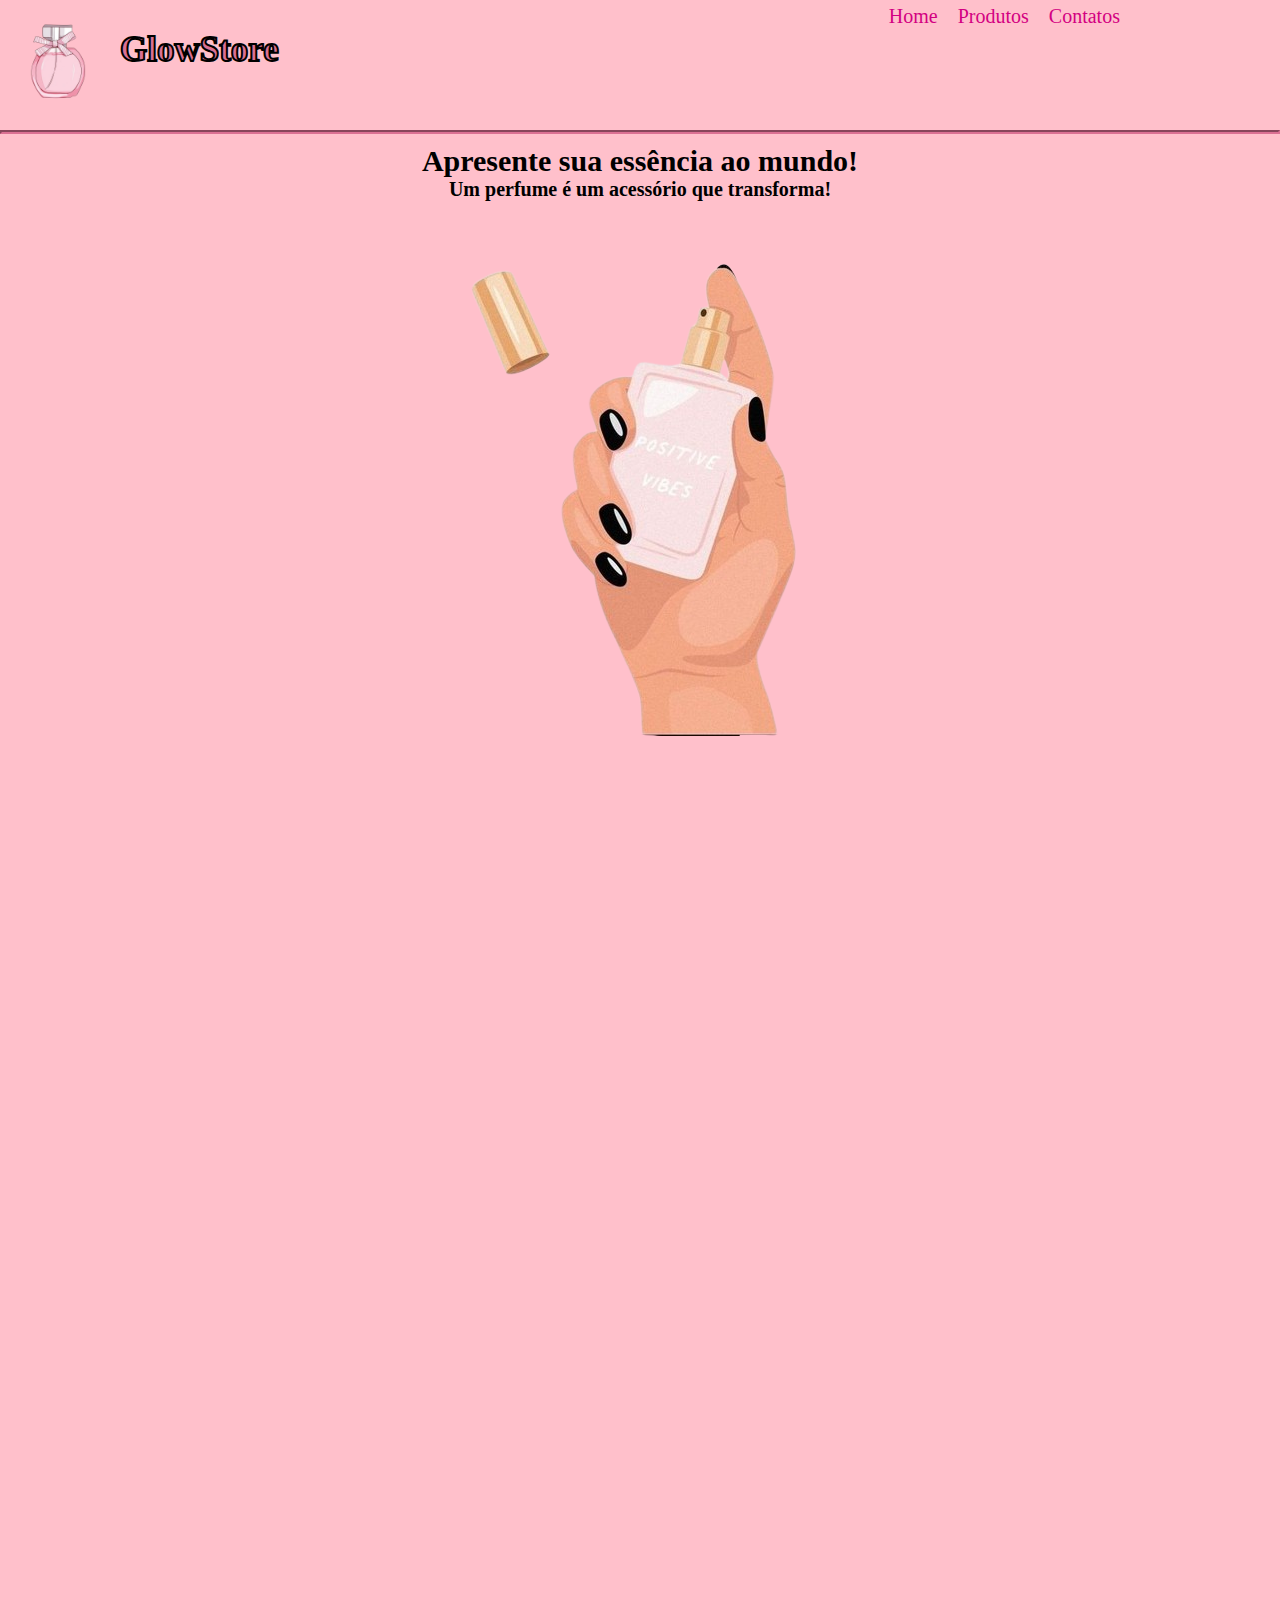
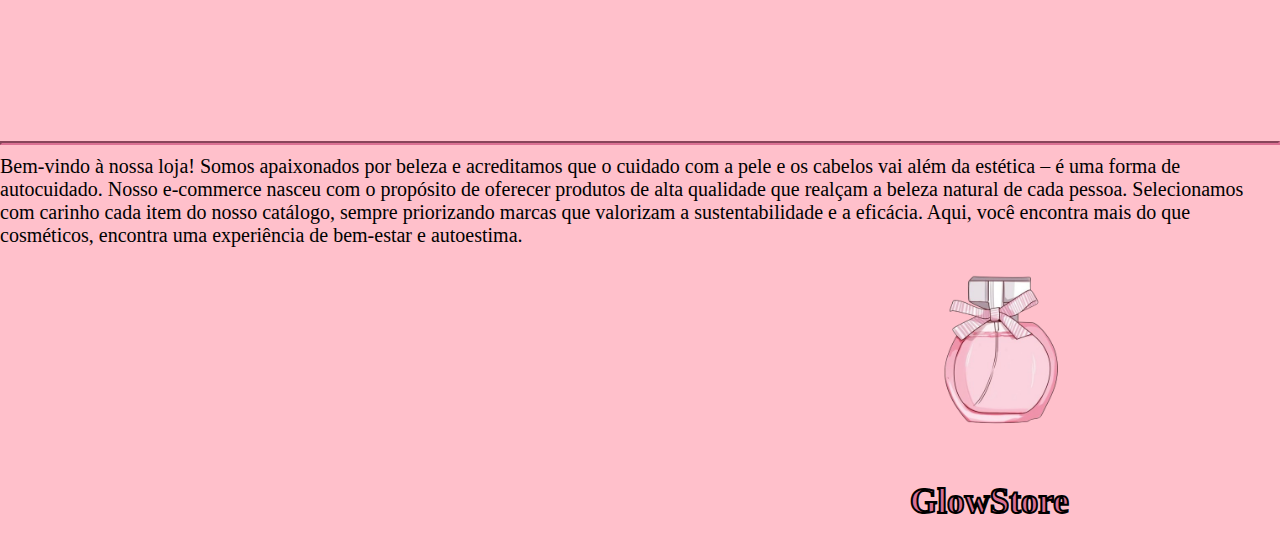
<file: index.html>
<!DOCTYPE html>
<html lang="pt-br">
<head>
    <meta charset="UTF-8">
    <meta name="viewport" content="width=device-width, initial-scale=1.0">
    <link rel="shortcut icon" href="img/Perfume.png">
    <link rel="stylesheet" href="css/estilo.css">
    <title>GlowStore</title>
    <style>
        body{
            background-color: pink; /*cor do fundo*/
            font-family: Georgia, 'Times New Roman', Times, serif; /*Tipo da fonte*/
            font-size: 20px ; /*Tamanho da fonte*/
            font-style: normal; /*Estilo da fonte*/
        }
    </style>
</head>
<body>
    <header> <!--Cabeçalho do corpo do site-->
       <img src="img/Perfume.png" alt="Logo E-commerce">
       <h1>GlowStore </h1>
        <nav id="menu">
            <ul>
                <li><a href="index.html">Home</a></li>
                <li><a href="produtos.html">Produtos</a></li>
                <li><a href="contatos.html">Contatos</a></li>
            </ul>
    </header>
    <div>
    <hr> <!--Linha-->
    <h2>Apresente sua essência ao mundo!</h2>
    <h4>Um perfume é um acessório que transforma!</h4>
    <img src="img/mão-removebg-preview.png" alt="banner">


    </div>
    
    <footer>
        <hr>
        <p>Bem-vindo à nossa loja! Somos apaixonados por beleza e acreditamos que o cuidado com a pele e os cabelos vai além da estética – é uma forma de autocuidado. Nosso e-commerce nasceu com o propósito de oferecer produtos de alta qualidade que realçam a beleza natural de cada pessoa. Selecionamos com carinho cada item do nosso catálogo, sempre priorizando marcas que valorizam a sustentabilidade e a eficácia. Aqui, você encontra mais do que cosméticos, encontra uma experiência de bem-estar e autoestima.</p>

            <img src="img/Perfume.png" alt="Logo E-commerce">
            <h1>GlowStore</h1>
        </footer>
        
        
        </body>
</html>
</file>
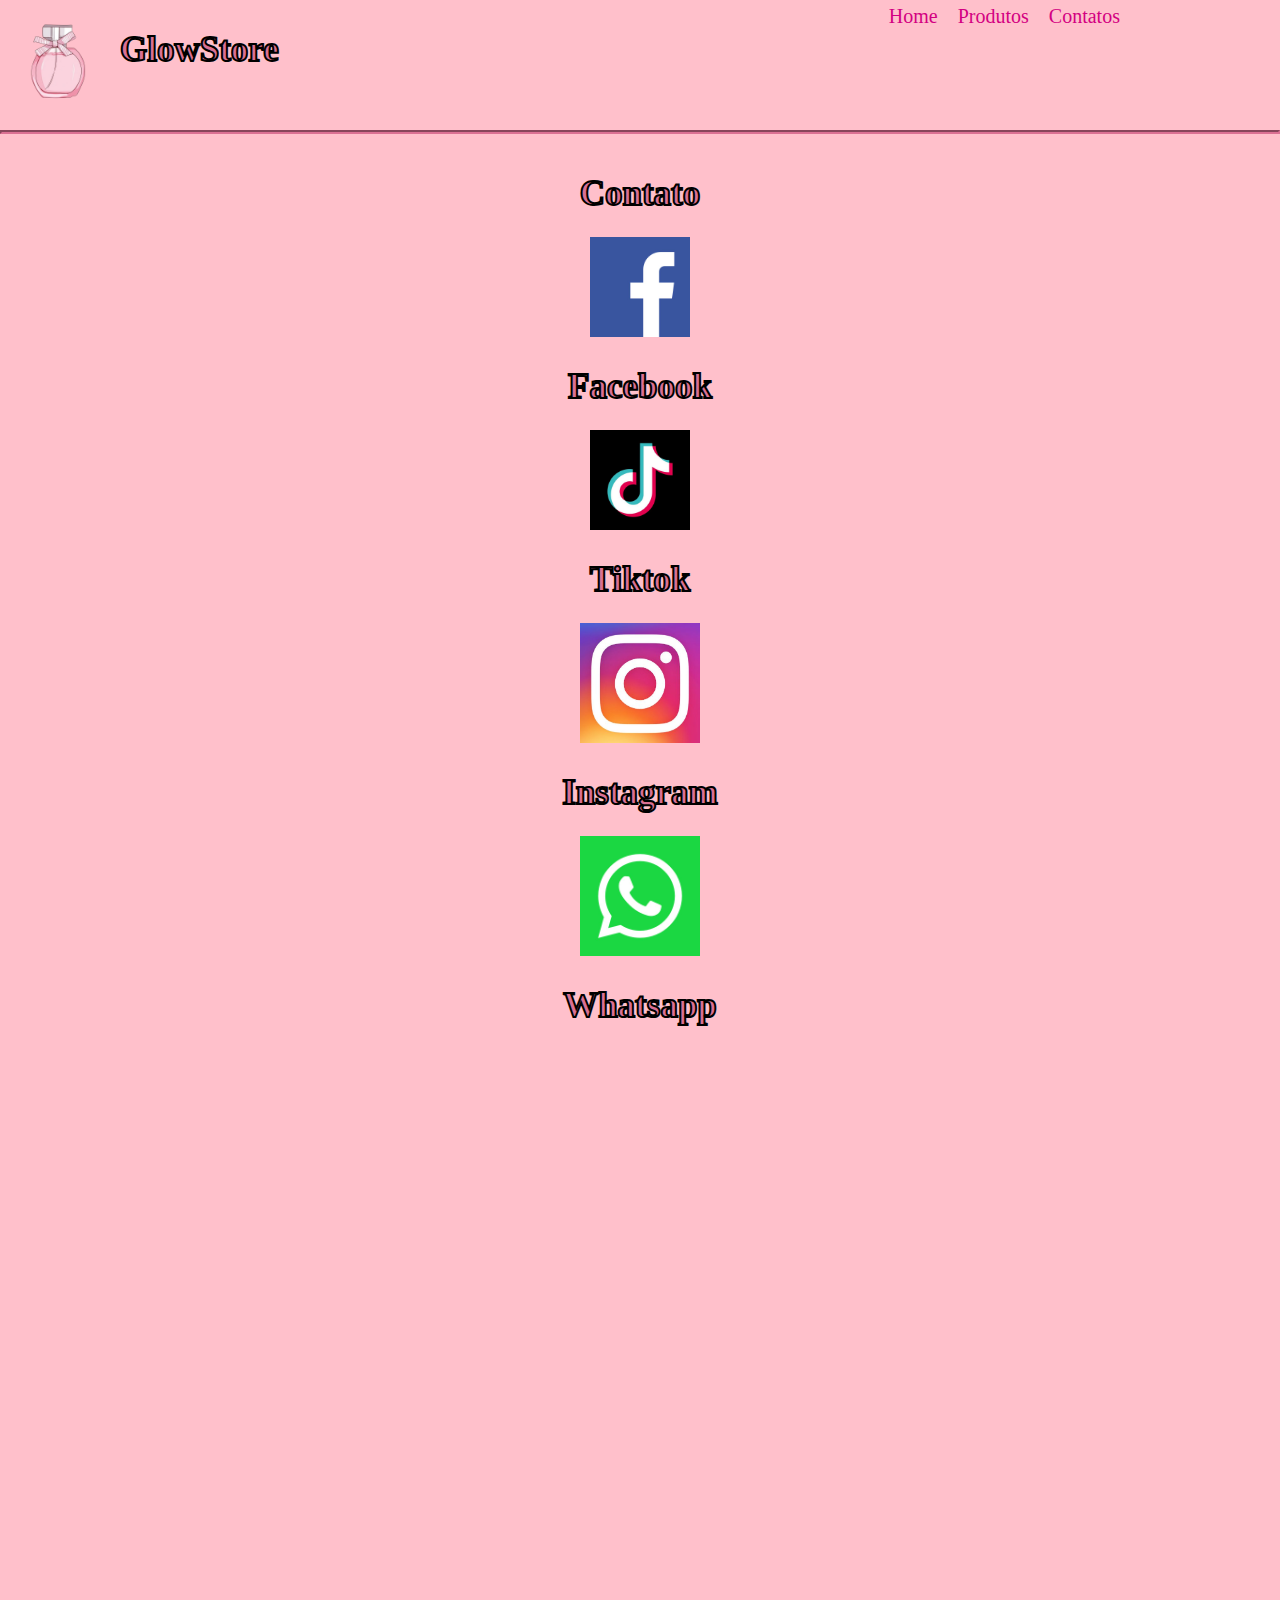
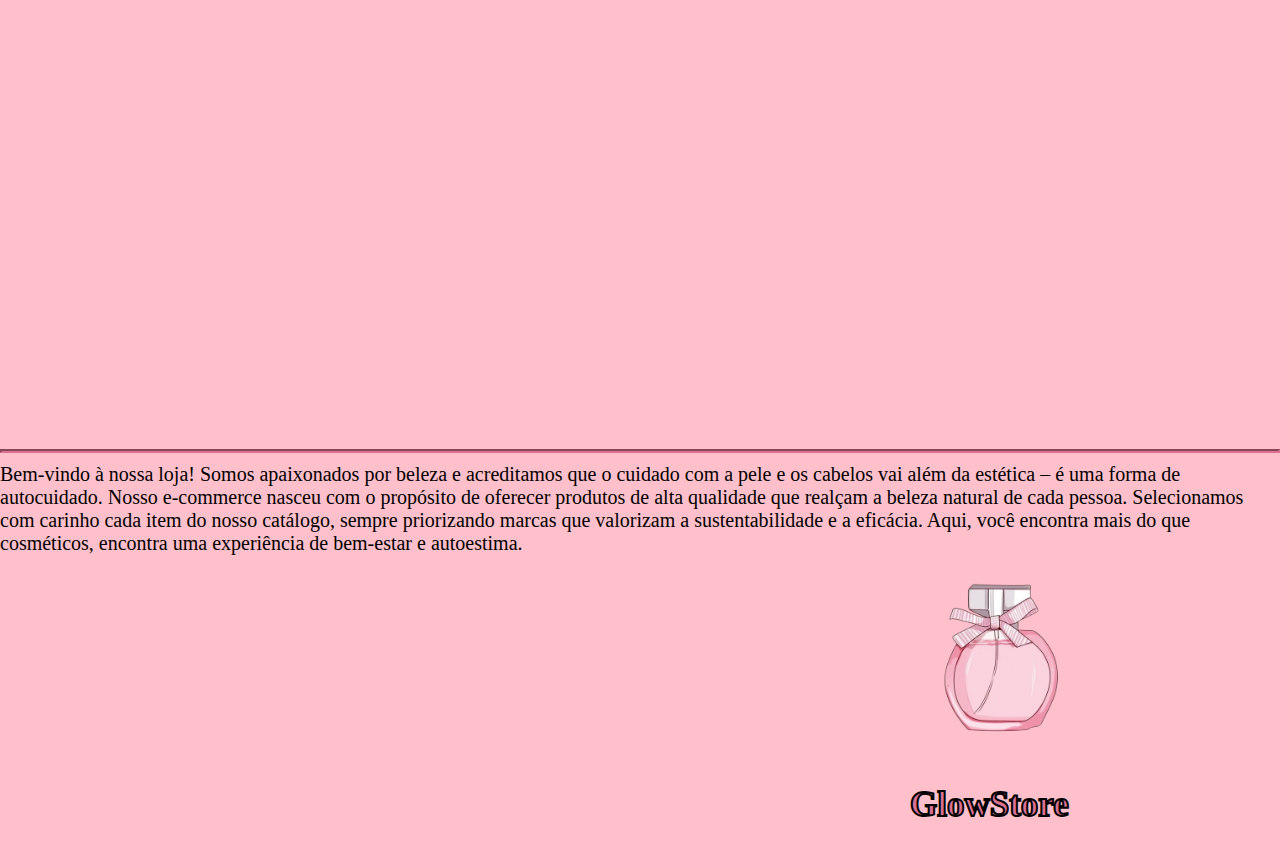
<file: contatos.html>
<html>
<head>
<title> GlowStore</title>
<head>
<meta charset="UTF-8">
    <meta name="viewport" content="width=device-width, initial-scale=1.0">
    <link rel="stylesheet" href="css/estilo.css">
    
</head>
<style>
    body{
        background-color: pink; /*cor do fundo*/
            font-family: Georgia, 'Times New Roman', Times, serif; /*Tipo da fonte*/
            font-size: 20px ; /*Tamanho da fonte*/
            font-style: normal; /*Estilo da fonte*/
        }
    
</style>
<body>
    <header> <!--Cabeçalho do corpo do site-->
        <img src="img/Perfume.png" alt="Logo E-commerce">
        <h1>GlowStore </h1>
         <nav id="menu">
             <ul>
                 <li><a href="index.html">Home</a></li>
                 <li><a href="produtos.html">Produtos</a></li>
                 <li><a href="contatos.html">Contatos</a></li>
     </header>   

<div>
    <hr>
<h1>Contato </h1> <br>
<img src="img/facebook.jpg"width="100px" height="100px"> 
<h1> Facebook  </h1> <br>
<img src="img/tik_tok.jpg"width="100px" height="100px">
<h1> Tiktok  </h1> <br>
<img src="img/Instagram.jpg"width="120px" height="120px">
<h1> Instagram  </h1> <br>
<img src="img/Whatsapp.jpg"width="120px" height="120px">
<h1> Whatsapp  </h1> <br>

</div>

<footer>
    <hr>
    <h10>Bem-vindo à nossa loja! Somos apaixonados por beleza e acreditamos que o cuidado com a pele e os cabelos vai além da estética – é uma forma de autocuidado. Nosso e-commerce nasceu com o propósito de oferecer produtos de alta qualidade que realçam a beleza natural de cada pessoa. Selecionamos com carinho cada item do nosso catálogo, sempre priorizando marcas que valorizam a sustentabilidade e a eficácia. Aqui, você encontra mais do que cosméticos, encontra uma experiência de bem-estar e autoestima.</h10>

        <img src="img/Perfume.png" alt="Logo E-commerce">
        <h1>GlowStore</h1>
    </footer>



</body>
</file>
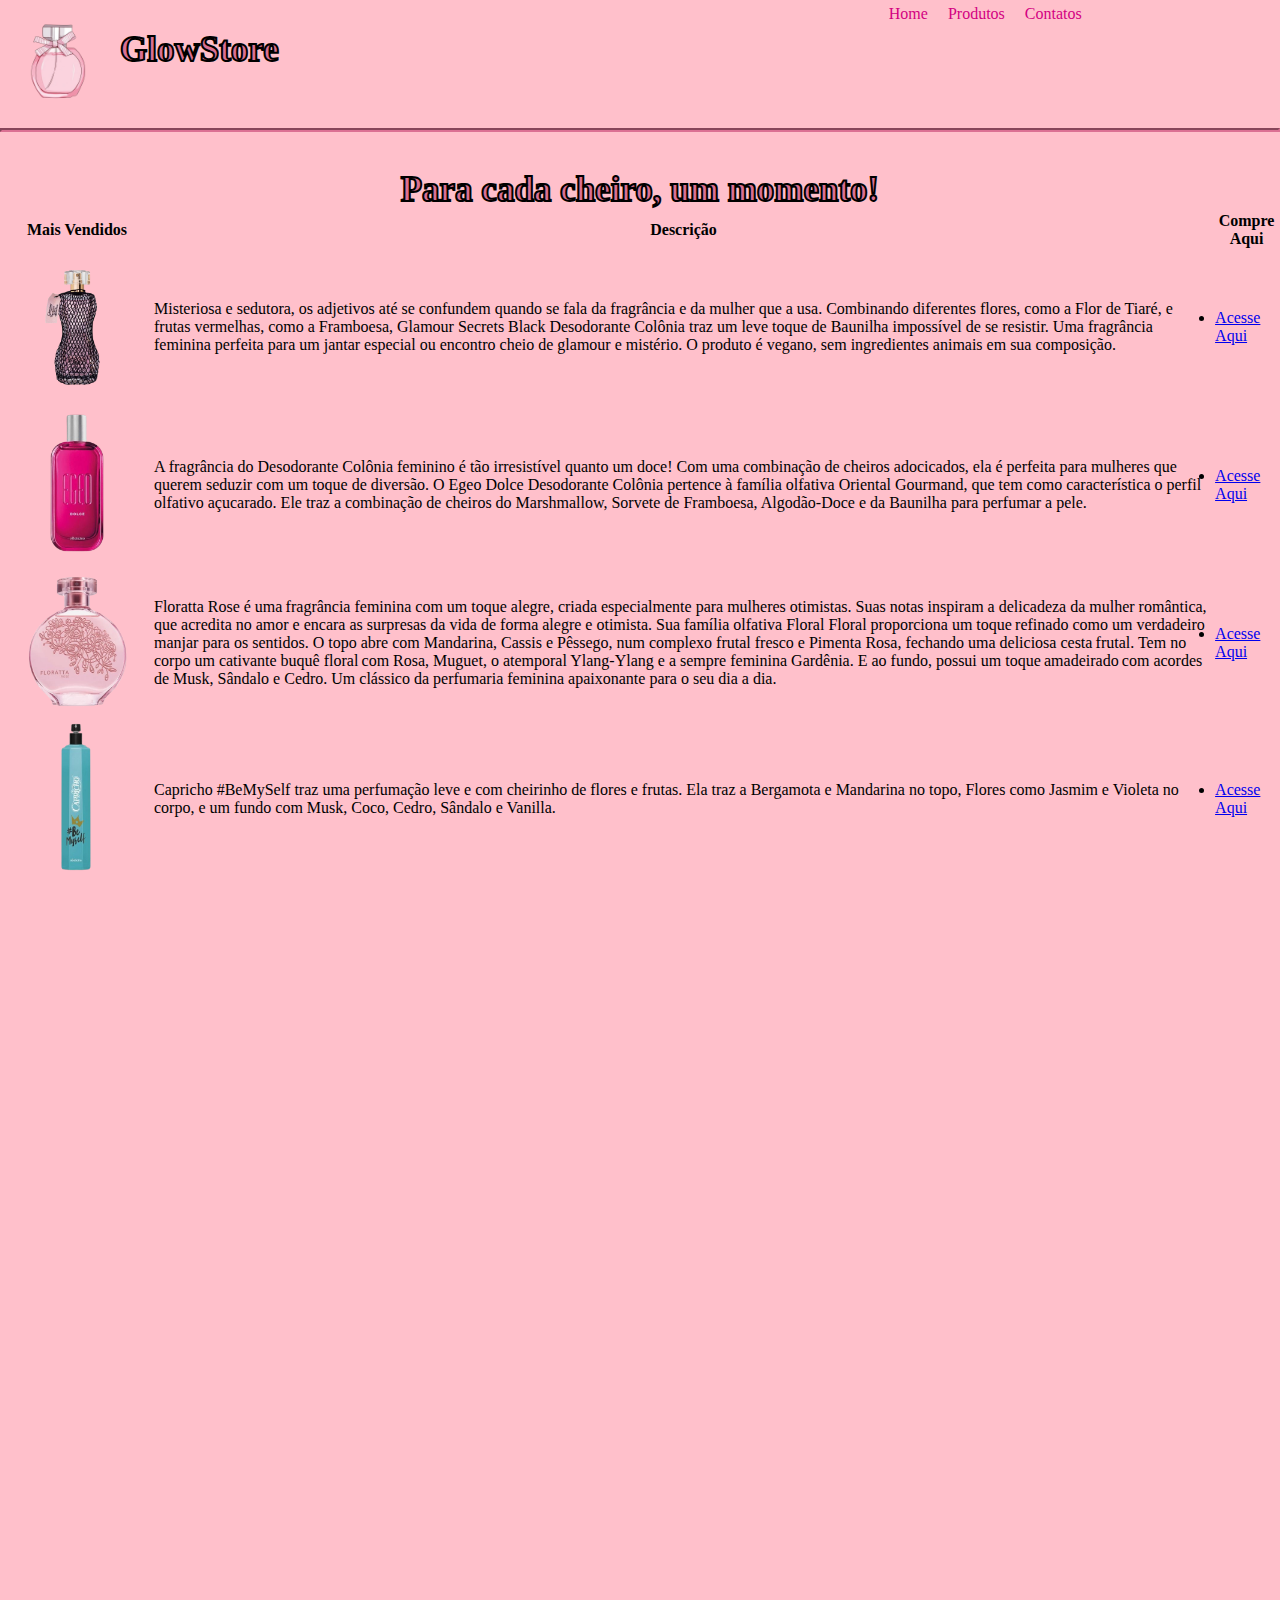
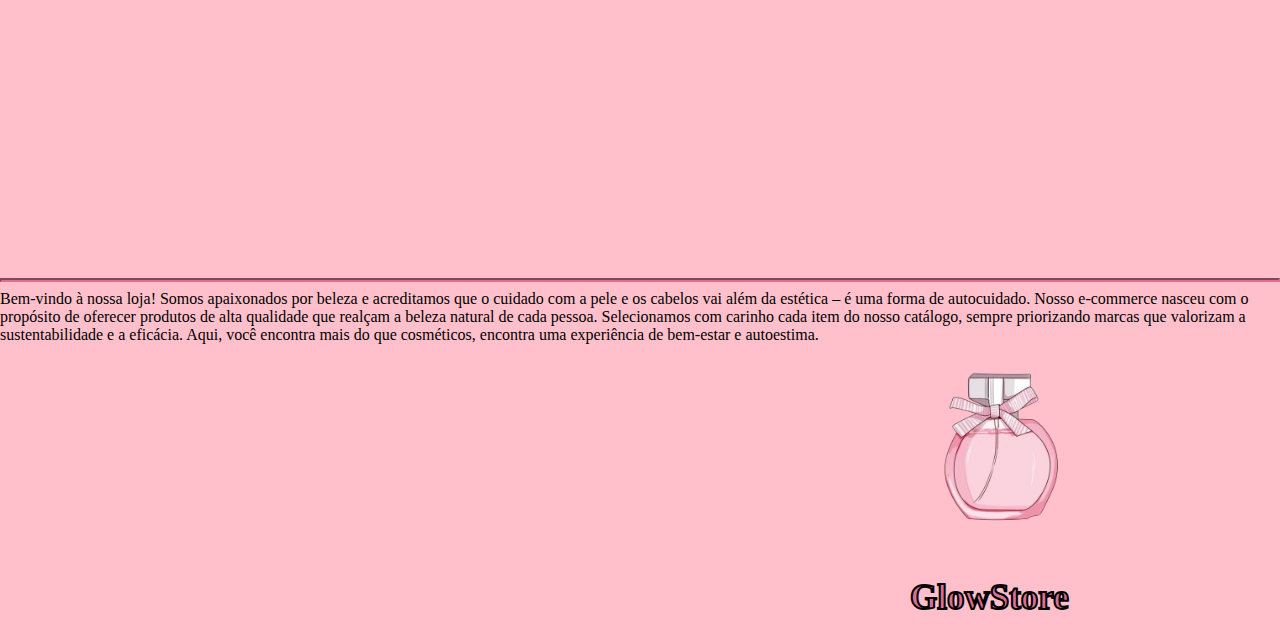
<file: produtos.html>
<!DOCTYPE html>
<html lang="pt-br">
<head>
    <meta charset="UTF-8">
    <meta name="viewport" content="width=device-width, initial-scale=1.0">
    <link rel="stylesheet" href="css/estilo.css">
    <title>GlowStore</title>
</head>
<body> 
    <header> <!--Cabeçalho do corpo do site-->
        <img src="img/Perfume.png" alt="Logo E-commerce">
        <h1>GlowStore </h1>
         <nav id="menu">
             <ul>
                 <li><a href="index.html">Home</a></li>
                 <li><a href="produtos.html">Produtos</a></li>
                 <li><a href="contatos.html">Contatos</a></li>
     </header> 
     <hr>
    <div>
        <h1>Para cada cheiro, um momento!</h1>
    </div>

    <table>
        <tr>
            <th>Mais Vendidos</th>
            <th>Descrição</th>
            <th>Compre Aqui</th>
        </tr>
        <tr>
            <td><img src="img/Glamour.png" alt="Glamour Secrets Black"></td>
            <td><p>Misteriosa e sedutora, os adjetivos até se confundem quando se fala da fragrância e da mulher que a usa.


                Combinando diferentes flores, como a Flor de Tiaré, e frutas vermelhas, como a Framboesa, Glamour Secrets Black Desodorante Colônia traz um leve toque de Baunilha impossível de se resistir.
                
                
                Uma fragrância feminina perfeita para um jantar especial ou encontro cheio de glamour e mistério. O produto é vegano, sem ingredientes animais em sua composição. </p></td>
            <td>
                <ul>
                    <li> <a href="https://www.boticario.com.br/glamour-secrets-black-desodorante-colonia-75ml-v4/">Acesse Aqui</a></li>

            </td>
        </tr>
        <tr>
           
        </tr>
        <tr>
            <td><img src="img/Egeo_Dolce.png" alt="Egeo Dolce"></td>
            <td><p>A fragrância do Desodorante Colônia feminino é tão irresistível quanto um doce! Com uma combinação de cheiros adocicados, ela é perfeita para mulheres que querem seduzir com um toque de diversão.  O Egeo Dolce Desodorante Colônia pertence à família olfativa Oriental Gourmand, que tem como característica o perfil olfativo açucarado. Ele traz a combinação de cheiros do Marshmallow, Sorvete de Framboesa, Algodão-Doce e da Baunilha para perfumar a pele.
                </p></td>
            <td>
                <ul>
                    <li> <a href="https://www.boticario.com.br/combo-egeo-dolce-desodorante-colonia-90ml-body-spray-100ml/">Acesse Aqui</a></li>

            </td>
        </tr>
        <tr>
            
        </tr>
        <tr>
            <td><img src="img/Floratta.png" alt="Floratta Rose"></td>
            <td><p>Floratta Rose é uma fragrância feminina com um toque alegre, criada especialmente para mulheres otimistas.  



                Suas notas inspiram a delicadeza da mulher romântica, que acredita no amor e encara as surpresas da vida de forma alegre e otimista. 
                
                
                
                Sua família olfativa Floral Floral proporciona um toque refinado como um verdadeiro manjar para os sentidos. O topo abre com Mandarina, Cassis e Pêssego, num complexo frutal fresco e Pimenta Rosa, fechando uma deliciosa cesta frutal.  
                
                
                
                Tem no corpo um cativante buquê floral com Rosa, Muguet, o atemporal Ylang-Ylang e a sempre feminina Gardênia. E ao fundo, possui um toque amadeirado com acordes de Musk, Sândalo e Cedro.  
                
                
                
                Um clássico da perfumaria feminina apaixonante para o seu dia a dia.</p></td>
            <td>
                <ul>
                    <li> <a href="https://www.boticario.com.br/floratta-rose-desodorante-colonia-75ml-v2/">Acesse Aqui</a></li>

            </td>
        </tr>
        <tr>
            <td><img src="img/Capricho.png" alt="Capricho be myself" ></td>
            <td><p>Capricho #BeMySelf traz uma perfumação leve e com cheirinho de flores e frutas. Ela traz a Bergamota e Mandarina no topo, Flores como Jasmim e Violeta no corpo, e um fundo com Musk, Coco, Cedro, Sândalo e Vanilla.</p></td>
            <td>
                <ul>
                    <li> <a href="https://www.amazon.com.br/BOTICARIO-CAPRICHO-BEMYSELF-COLONIA-50ml/dp/B07VJCBR4X">Acesse Aqui</a></li>

            </td>
   
        

    </table>
    <footer>
        <hr>
        <h10>Bem-vindo à nossa loja! Somos apaixonados por beleza e acreditamos que o cuidado com a pele e os cabelos vai além da estética – é uma forma de autocuidado. Nosso e-commerce nasceu com o propósito de oferecer produtos de alta qualidade que realçam a beleza natural de cada pessoa. Selecionamos com carinho cada item do nosso catálogo, sempre priorizando marcas que valorizam a sustentabilidade e a eficácia. Aqui, você encontra mais do que cosméticos, encontra uma experiência de bem-estar e autoestima.</h10>

            <img src="img/Perfume.png" alt="Logo E-commerce">
            <h1>GlowStore</h1>
        </footer>
    
    
</body>
</html>
</file>
<file: css/estilo.css>
*{margin:0;
    padding:0;
   } /*Não deixar que os itens da página atinjam as extremidades*/
   
   hr{
       display:block; /*Não permite movimentação da linha*/
       margin-top:0.5em; /*Espaçamento entre o topo da margem*/
       margin-bottom: 0.5em; /*Espaçamento entre a parte de baixo*/
       margin-left: auto;
       margin-right: auto;
       border-style: inset; /*Estilo da borda*/
       border-width: 2px; /*Largura da borda*/
       border-color: palevioletred; /*Cor da borda*/
   }
   header img{ /*Definições da imagem que estão dentro do cabeçalho*/
       width: 100px; /*Largura da imagem*/
       height: 100px; /*Altura da imagem*/
       margin: 10px; /*Margem da imagem*/
   
   }
   
   header h1{ /*Definições do titulo que estão dentro do cabeçalho*/
       color:palevioletred; /*cor do texto*/
       -webkit-text-stroke: 2px black; /*contorno do texto*/
       padding-top: 30px; /*Espaçamento entre o topo e o texto*/
   
   
   }
    
   #menu ul{/*ID para lista*/
   list-style: none; /*Sem nenhum estilo na lista, tira os pontos*/
   margin-left: 600px;}
   
   #menu li a{
       color:rgb(211, 0, 130); /*cor do texto no menu*/
       text-decoration: none; /*Sem estilo no texto*/
       padding: 5px 10px; /*Espaçamento entre os textos no Menu*/
       display: block; /*Opções do menu bloqueadas na posição atual*/
   }
   #menu li a:hover{
       background: palevioletred; /*Fundo do efeito*/
       color: white; /*Cor do texto no efeito*/
       text-shadow: 0px 0px 5px white; /*Sombra do efeito*/
   }
   #menu li ul{
       position: absolute;
       top: 25px; /*Espaçamento do topo*/
       left: 0; /*Espaçamento da esquerda*/
       background-color: cornflowerblue;
       display: none;
   }
   #menu li:hover ul,#menu li.over ul{
       display: block; /*Durante o efeito não moverá o menu*/
   }
   header, #menu, #menu ul{
       display: flex;
   }
   footer hr {
       margin-top: 1000px;
       margin-bottom: 0.5em;
       margin-left: auto;
       margin-right: auto;
       border-style: inset;
       border-width: 2px; /*Largura da borda*/
       border-color: palevioletred; /*Cor da borda*/
     }
   
   
     footer img{
       width: 210px;
       height: 200px;
       margin-left: 900px;
       }
       footer h1{
       color: blue;
       -webkit-text-stroke: 2px black;
       margin-left: 910px;
       padding-bottom: 25px;
       }

       footer{
        background-color:pink;
        }

       table{
        background-color: pink; /*cor do fundo*/
       }
       table img{
        width: 150px;
        height: 150px;
       }
       body h1{
        background-color:pink ; /*cor do fundo*/
            font-family: Georgia, 'Times New Roman', Times, serif; /*Tipo da fonte*/
            font-size: 35px ; /*Tamanho da fonte*/
            font-style: normal; /*Estilo da fonte*/

        color:palevioletred; /*cor do texto*/
       -webkit-text-stroke: 2px black; /*contorno do texto*/
       padding-top: 30px; /*Espaçamento entre o topo e o texto*/

       }

       
       body{
        background-color: pink; /*cor do fundo*/
       }

       hr img{
        width: 150px;
       height: 150px;
       }

       div{
        text-align: center;
       }
</file>
